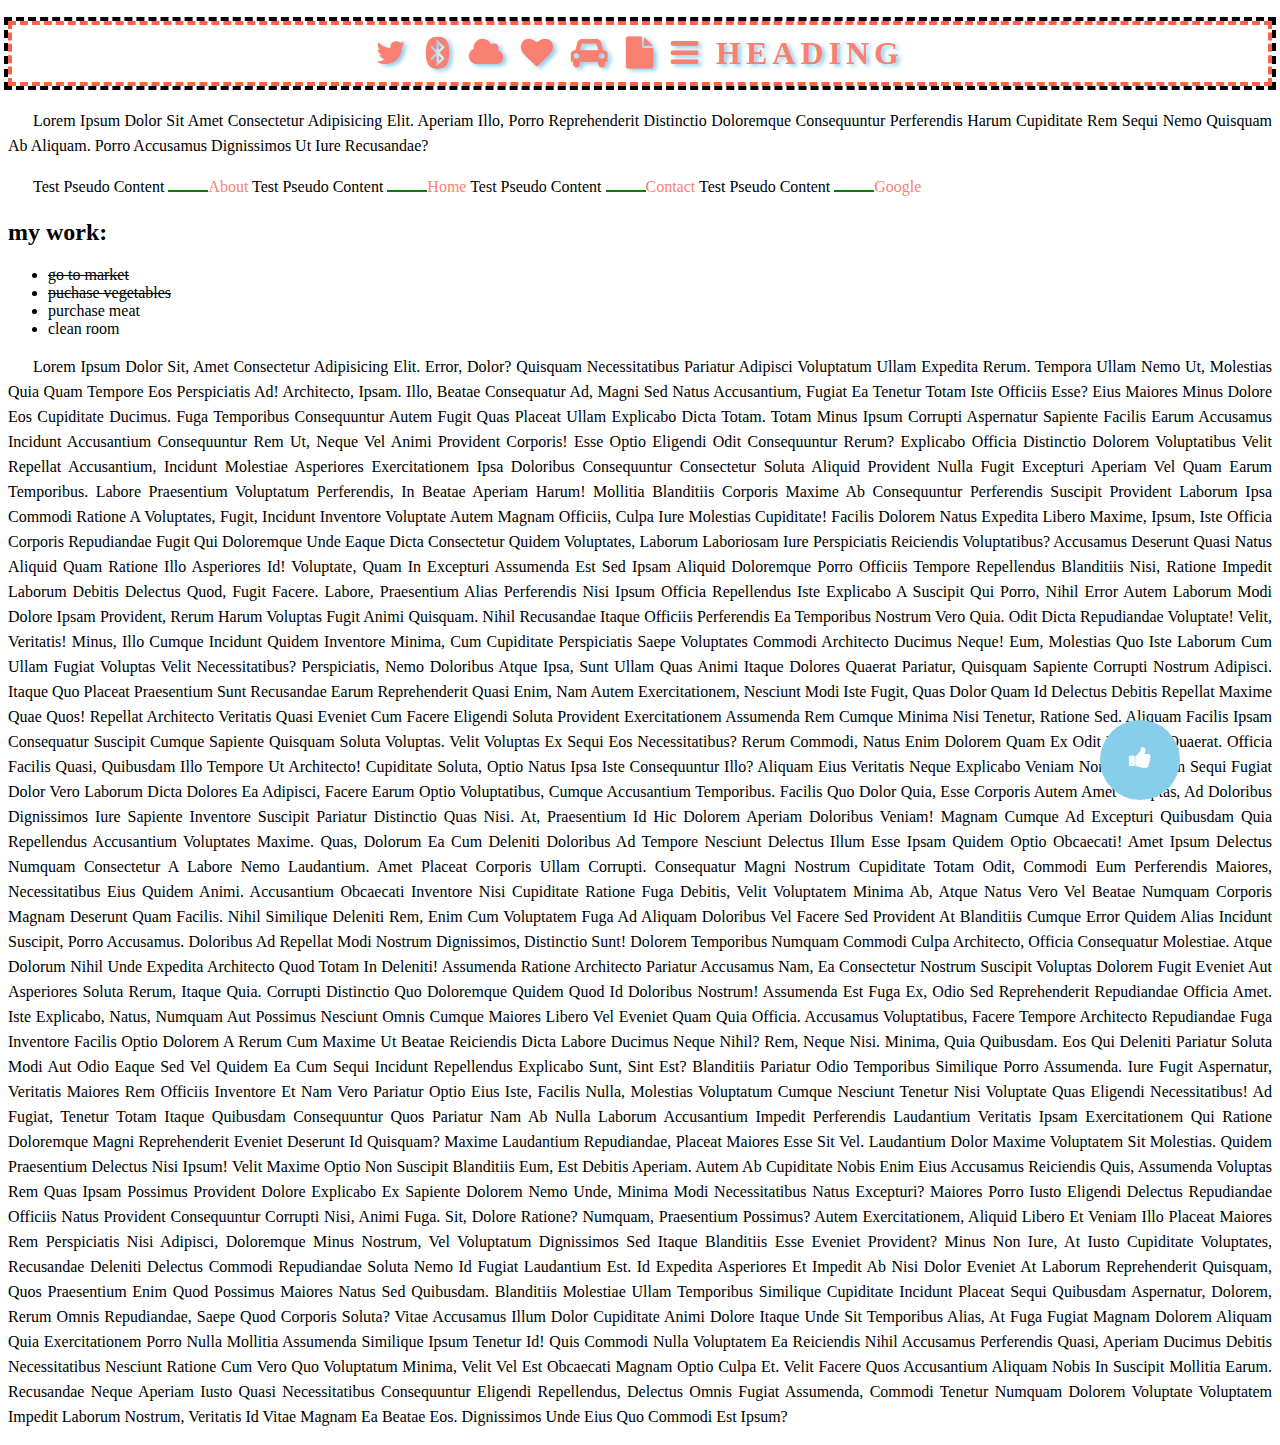
<file: index.html>
<!DOCTYPE html>
<html lang="en">
<head>
    <meta charset="UTF-8">
    <meta name="viewport" content="width=device-width, initial-scale=1.0">
    <meta http-equiv="X-UA-Compatible" content="ie=edge">
    <title>w3school css</title>
    <link rel="stylesheet" href="https://cdnjs.cloudflare.com/ajax/libs/font-awesome/4.7.0/css/font-awesome.min.css">
    <link rel="stylesheet" href="style.css">
    
</head>
<body>
   <div class="button">
    <span>
            <i class="fa fa-thumbs-up" aria-hidden="true"></i>
    </span>
   </div>
   <h1> <i class="fa fa-twitter"></i> <i class="fa fa-bluetooth" aria-hidden="true"></i> 
    <i class="fa fa-cloud"></i>
    <i class="fa fa-heart"></i>
    <i class="fa fa-car"></i>
    <i class="fa fa-file"></i>
    <i class="fa fa-bars"></i>

    Heading</h1> 
   <p>Lorem ipsum dolor sit amet consectetur adipisicing elit. Aperiam illo, porro reprehenderit distinctio doloremque consequuntur perferendis harum cupiditate rem sequi nemo quisquam ab aliquam. Porro accusamus dignissimos ut iure recusandae?</p>
   <p>
       test pseudo content <a href="about.html">About</a>
       test pseudo content <a href="home.html">home</a>
       test pseudo content <a href="contact">contact</a>
       test pseudo content <a href="http://google.com">google</a>
   </p>
   <h2>my work:</h2>
   <ul>
       <li class="done">go to market</li>
       <li class="done">puchase vegetables</li>
       <li>purchase meat</li>
       <li>clean room</li>
   </ul>
   <p>Lorem ipsum dolor sit, amet consectetur adipisicing elit. Error, dolor? Quisquam necessitatibus pariatur adipisci voluptatum ullam expedita rerum. Tempora ullam nemo ut, molestias quia quam tempore eos perspiciatis ad! Architecto, ipsam. Illo, beatae consequatur ad, magni sed natus accusantium, fugiat ea tenetur totam iste officiis esse? Eius maiores minus dolore eos cupiditate ducimus. Fuga temporibus consequuntur autem fugit quas placeat ullam explicabo dicta totam. Totam minus ipsum corrupti aspernatur sapiente facilis earum accusamus incidunt accusantium consequuntur rem ut, neque vel animi provident corporis! Esse optio eligendi odit consequuntur rerum? Explicabo officia distinctio dolorem voluptatibus velit repellat accusantium, incidunt molestiae asperiores exercitationem ipsa doloribus consequuntur consectetur soluta aliquid provident nulla fugit excepturi aperiam vel quam earum temporibus. Labore praesentium voluptatum perferendis, in beatae aperiam harum! Mollitia blanditiis corporis maxime ab consequuntur perferendis suscipit provident laborum ipsa commodi ratione a voluptates, fugit, incidunt inventore voluptate autem magnam officiis, culpa iure molestias cupiditate! Facilis dolorem natus expedita libero maxime, ipsum, iste officia corporis repudiandae fugit qui doloremque unde eaque dicta consectetur quidem voluptates, laborum laboriosam iure perspiciatis reiciendis voluptatibus? Accusamus deserunt quasi natus aliquid quam ratione illo asperiores id! Voluptate, quam in excepturi assumenda est sed ipsam aliquid doloremque porro officiis tempore repellendus blanditiis nisi, ratione impedit laborum debitis delectus quod, fugit facere. Labore, praesentium alias perferendis nisi ipsum officia repellendus iste explicabo a suscipit qui porro, nihil error autem laborum modi dolore ipsam provident, rerum harum voluptas fugit animi quisquam. Nihil recusandae itaque officiis perferendis ea temporibus nostrum vero quia. Odit dicta repudiandae voluptate! Velit, veritatis! Minus, illo cumque incidunt quidem inventore minima, cum cupiditate perspiciatis saepe voluptates commodi architecto ducimus neque! Eum, molestias quo iste laborum cum ullam fugiat voluptas velit necessitatibus? Perspiciatis, nemo doloribus atque ipsa, sunt ullam quas animi itaque dolores quaerat pariatur, quisquam sapiente corrupti nostrum adipisci. Itaque quo placeat praesentium sunt recusandae earum reprehenderit quasi enim, nam autem exercitationem, nesciunt modi iste fugit, quas dolor quam id delectus debitis repellat maxime quae quos! Repellat architecto veritatis quasi eveniet cum facere eligendi soluta provident exercitationem assumenda rem cumque minima nisi tenetur, ratione sed. Aliquam facilis ipsam consequatur suscipit cumque sapiente quisquam soluta voluptas. Velit voluptas ex sequi eos necessitatibus? Rerum commodi, natus enim dolorem quam ex odit expedita quaerat. Officia facilis quasi, quibusdam illo tempore ut architecto! Cupiditate soluta, optio natus ipsa iste consequuntur illo? Aliquam eius veritatis neque explicabo veniam non voluptatum sequi fugiat dolor vero laborum dicta dolores ea adipisci, facere earum optio voluptatibus, cumque accusantium temporibus. Facilis quo dolor quia, esse corporis autem amet voluptas, ad doloribus dignissimos iure sapiente inventore suscipit pariatur distinctio quas nisi. At, praesentium id hic dolorem aperiam doloribus veniam! Magnam cumque ad excepturi quibusdam quia repellendus accusantium voluptates maxime. Quas, dolorum ea cum deleniti doloribus ad tempore nesciunt delectus illum esse ipsam quidem optio obcaecati! Amet ipsum delectus numquam consectetur a labore nemo laudantium. Amet placeat corporis ullam corrupti. Consequatur magni nostrum cupiditate totam odit, commodi eum perferendis maiores, necessitatibus eius quidem animi. Accusantium obcaecati inventore nisi cupiditate ratione fuga debitis, velit voluptatem minima ab, atque natus vero vel beatae numquam corporis magnam deserunt quam facilis. Nihil similique deleniti rem, enim cum voluptatem fuga ad aliquam doloribus vel facere sed provident at blanditiis cumque error quidem alias incidunt suscipit, porro accusamus. Doloribus ad repellat modi nostrum dignissimos, distinctio sunt! Dolorem temporibus numquam commodi culpa architecto, officia consequatur molestiae. Atque dolorum nihil unde expedita architecto quod totam in deleniti! Assumenda ratione architecto pariatur accusamus nam, ea consectetur nostrum suscipit voluptas dolorem fugit eveniet aut asperiores soluta rerum, itaque quia. Corrupti distinctio quo doloremque quidem quod id doloribus nostrum! Assumenda est fuga ex, odio sed reprehenderit repudiandae officia amet. Iste explicabo, natus, numquam aut possimus nesciunt omnis cumque maiores libero vel eveniet quam quia officia. Accusamus voluptatibus, facere tempore architecto repudiandae fuga inventore facilis optio dolorem a rerum cum maxime ut beatae reiciendis dicta labore ducimus neque nihil? Rem, neque nisi. Minima, quia quibusdam. Eos qui deleniti pariatur soluta modi aut odio eaque sed vel quidem ea cum sequi incidunt repellendus explicabo sunt, sint est? Blanditiis pariatur odio temporibus similique porro assumenda. Iure fugit aspernatur, veritatis maiores rem officiis inventore et nam vero pariatur optio eius iste, facilis nulla, molestias voluptatum cumque nesciunt tenetur nisi voluptate quas eligendi necessitatibus! Ad fugiat, tenetur totam itaque quibusdam consequuntur quos pariatur nam ab nulla laborum accusantium impedit perferendis laudantium veritatis ipsam exercitationem qui ratione doloremque magni reprehenderit eveniet deserunt id quisquam? Maxime laudantium repudiandae, placeat maiores esse sit vel. Laudantium dolor maxime voluptatem sit molestias. Quidem praesentium delectus nisi ipsum! Velit maxime optio non suscipit blanditiis eum, est debitis aperiam. Autem ab cupiditate nobis enim eius accusamus reiciendis quis, assumenda voluptas rem quas ipsam possimus provident dolore explicabo ex sapiente dolorem nemo unde, minima modi necessitatibus natus excepturi? Maiores porro iusto eligendi delectus repudiandae officiis natus provident consequuntur corrupti nisi, animi fuga. Sit, dolore ratione? Numquam, praesentium possimus? Autem exercitationem, aliquid libero et veniam illo placeat maiores rem perspiciatis nisi adipisci, doloremque minus nostrum, vel voluptatum dignissimos sed itaque blanditiis esse eveniet provident? Minus non iure, at iusto cupiditate voluptates, recusandae deleniti delectus commodi repudiandae soluta nemo id fugiat laudantium est. Id expedita asperiores et impedit ab nisi dolor eveniet at laborum reprehenderit quisquam, quos praesentium enim quod possimus maiores natus sed quibusdam. Blanditiis molestiae ullam temporibus similique cupiditate incidunt placeat sequi quibusdam aspernatur, dolorem, rerum omnis repudiandae, saepe quod corporis soluta? Vitae accusamus illum dolor cupiditate animi dolore itaque unde sit temporibus alias, at fuga fugiat magnam dolorem aliquam quia exercitationem porro nulla mollitia assumenda similique ipsum tenetur id! Quis commodi nulla voluptatem ea reiciendis nihil accusamus perferendis quasi, aperiam ducimus debitis necessitatibus nesciunt ratione cum vero quo voluptatum minima, velit vel est obcaecati magnam optio culpa et. Velit facere quos accusantium aliquam nobis in suscipit mollitia earum. Recusandae neque aperiam iusto quasi necessitatibus consequuntur eligendi repellendus, delectus omnis fugiat assumenda, commodi tenetur numquam dolorem voluptate voluptatem impedit laborum nostrum, veritatis id vitae magnam ea beatae eos. Dignissimos unde eius quo commodi est ipsum?</p>

</body>
</html>
</file>
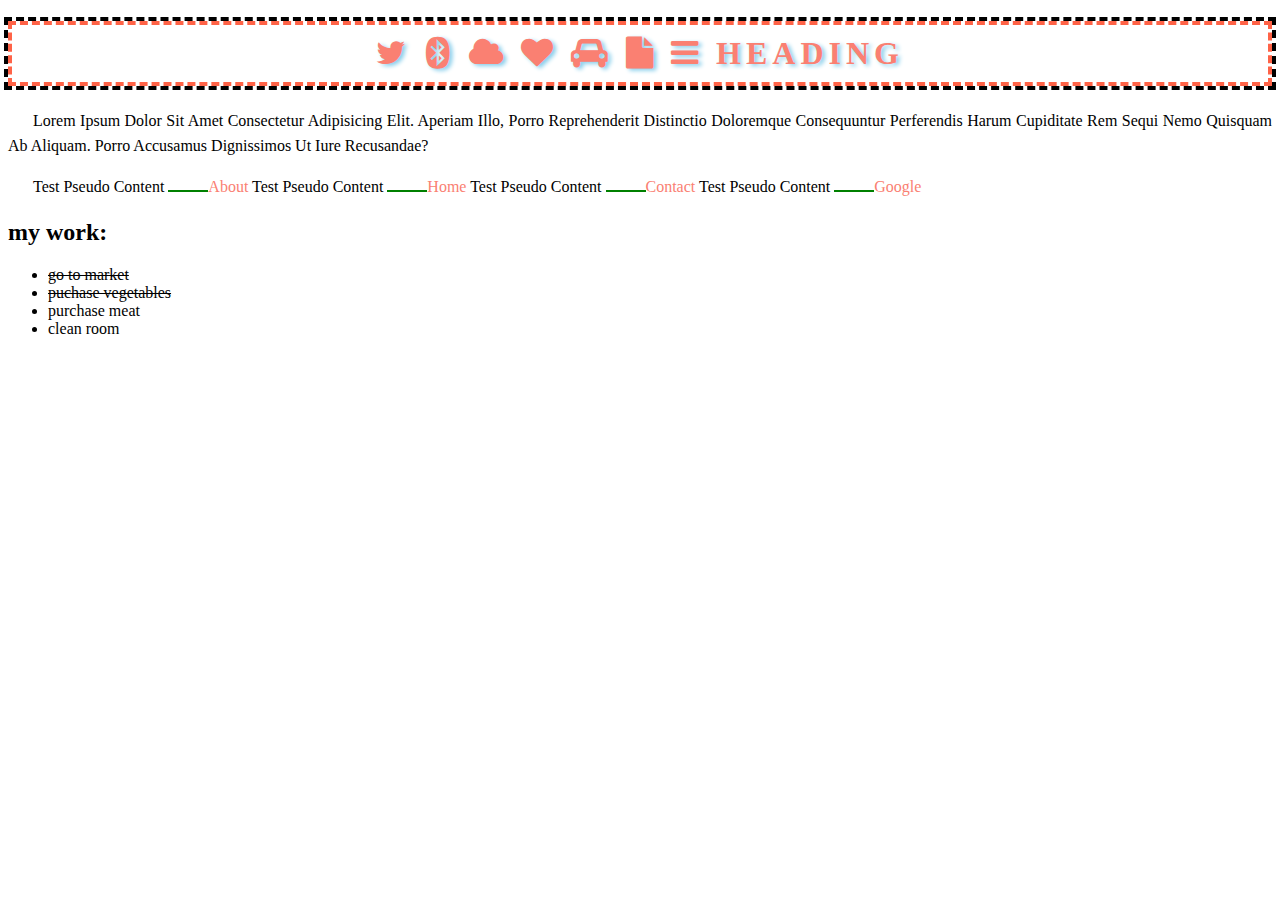
<file: about.html>
<!DOCTYPE html>
<html lang="en">
<head>
    <meta charset="UTF-8">
    <meta name="viewport" content="width=device-width, initial-scale=1.0">
    <meta http-equiv="X-UA-Compatible" content="ie=edge">
    <title>w3school css</title>
    <link rel="stylesheet" href="https://cdnjs.cloudflare.com/ajax/libs/font-awesome/4.7.0/css/font-awesome.min.css">
    <link rel="stylesheet" href="style.css">
    
</head>
<body>
   <h1> <i class="fa fa-twitter"></i> <i class="fa fa-bluetooth" aria-hidden="true"></i> 
    <i class="fa fa-cloud"></i>
    <i class="fa fa-heart"></i>
    <i class="fa fa-car"></i>
    <i class="fa fa-file"></i>
    <i class="fa fa-bars"></i>

    Heading</h1> 
   <p>Lorem ipsum dolor sit amet consectetur adipisicing elit. Aperiam illo, porro reprehenderit distinctio doloremque consequuntur perferendis harum cupiditate rem sequi nemo quisquam ab aliquam. Porro accusamus dignissimos ut iure recusandae?</p>
    <p>
        test pseudo content <a href="about.html">About</a>
        test pseudo content <a href="home.html">home</a>
        test pseudo content <a href="contact">contact</a>
        test pseudo content <a href="http://google.com">google</a>
   </p>
   <h2>my work:</h2>
   <ul>
       <li class="done">go to market</li>
       <li class="done">puchase vegetables</li>
       <li>purchase meat</li>
       <li>clean room</li>
   </ul>
</body>
</html>
</file>
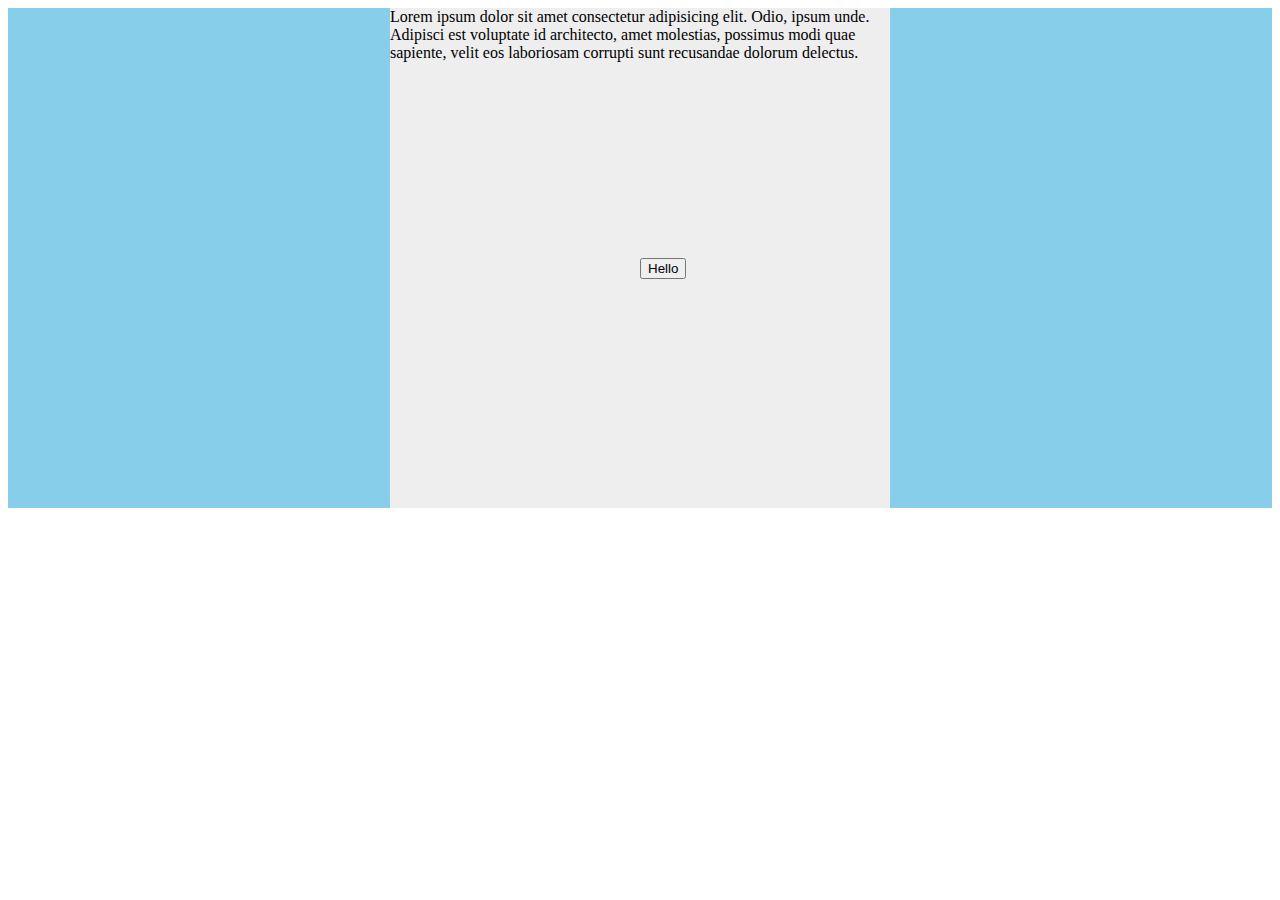
<file: position.html>
<!DOCTYPE html>
<html lang="en">
<head>
    <meta charset="UTF-8">
    <meta name="viewport" content="width=device-width, initial-scale=1.0">
    <meta http-equiv="X-UA-Compatible" content="ie=edge">
    <title>Document</title>
    <style>
    .parent {
        background: skyblue;
        position: relative;
    }
    .child {
        width: 500px;
        height: 500px;
        background: #eee;
        margin: auto;
    }
    button {
        position: absolute;
        top: 50%;
        left: 50%;
    }
    </style>
</head>
<body>
    <div class="parent">
        <div class="child">
            Lorem ipsum dolor sit amet consectetur adipisicing elit. Odio, ipsum unde. Adipisci est voluptate id architecto, amet molestias, possimus modi quae sapiente, velit eos laboriosam corrupti sunt recusandae dolorum delectus.
        </div>
        <button>Hello</button>
    </div>
    
</body>
</html>
</file>
<file: style.css>
h1 {
    color: salmon;
    text-align: center;
    border: 4px dashed tomato;
    outline: 4px dashed black;
    padding: 10px;
    letter-spacing: 5px;
    text-transform: uppercase;
    /* direction: rtl; */
    text-shadow: 3px 2px 4px skyblue;


}

p {
    text-align: justify;
    line-height: 25px;
    text-transform: capitalize;
    text-indent: 25px;
}
.done {
    text-decoration: line-through;
}

a {
    color: salmon;
    text-decoration: none;
}
a:hover {
    color: skyblue;
    text-decoration: underline;
}

a:visited {
    color: green;
}
a:before {
    content: '';
    display: inline-block;
    width: 40px;
    height: 2px;
    background: green;
}
.button {
    width: 80px;
    height: 80px;
    background: skyblue;
    border-radius: 50%;
    box-sizing: border-box;
    position: fixed;
    bottom: 100px;
    right: 100px;
    text-align: center;
    padding: 10px;
}

.button span {
    color: white;
    padding-top: 15px;
    font-size: 24px;
    display: inline-block;
    transition: all 300ms;
}
.button span:hover {
  color: crimson;
}
</file>
